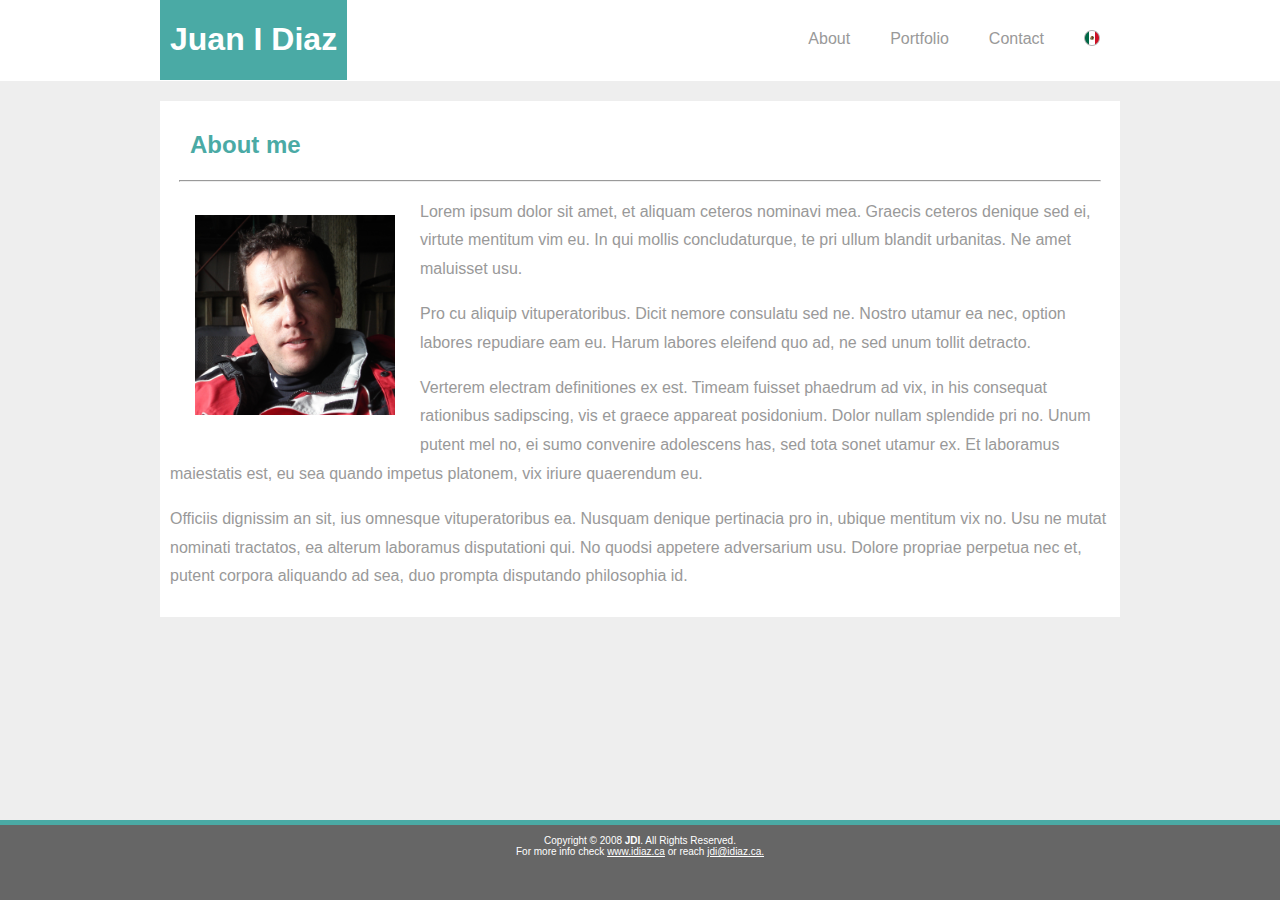
<file: index.html>
<!DOCTYPE html>
<html lang="en">

<head>
    <meta charset="UTF-8">
    <meta name="viewport" content="width=device-width, initial-scale=1.0">
    <title>Juan's Site</title>

    <!-- Add iDiaz favicon -->
    <link rel="icon" href="./static/idiaz_white-favicon.png">

    <!-- Linking CSS -->
    <link rel="stylesheet" type="text/css" href="./assets/css/style.css">
</head>

<body>
    <main class='wrapper'>
        <header>
            <div class="topMenu">
                <div class="nameTitle">
                    <h1>Juan I Diaz</h1>
                </div>

                <div id="links">
                    <ul>
                        <li><a href="index.html">About</a></li>
                        <li><a href="portfolio.html">Portfolio</a></li>
                        <li><a href="contact.html">Contact</a></li>
                        <li><a href="index_mx.html"><img src="assets/images/mx.png" title="Ver en español"></a></li>
                    </ul>
                </div>
            </div>
        </header>

        <div class="mainBody">
            <h2>About me</h2>
            <hr>

            <img id="bio-image" src="./assets/images/Nacho02.jpg" alt="Head Shot">
            <p class="bio">Lorem ipsum dolor sit amet, et aliquam ceteros nominavi mea. Graecis ceteros denique sed ei,
                virtute mentitum vim eu. In qui mollis concludaturque, te pri ullum blandit urbanitas. Ne amet
                maluisset
                usu.</p>
            <p class="bio">Pro cu aliquip vituperatoribus. Dicit nemore consulatu sed ne. Nostro utamur ea nec, option
                labores repudiare eam eu. Harum labores eleifend quo ad, ne sed unum tollit detracto.</p>
            <p class="bio">Verterem electram definitiones ex est. Timeam fuisset phaedrum ad vix, in his consequat
                rationibus sadipscing, vis et graece appareat posidonium. Dolor nullam splendide pri no. Unum putent
                mel
                no, ei sumo convenire adolescens has, sed tota sonet utamur ex. Et laboramus maiestatis est, eu sea
                quando
                impetus platonem, vix iriure quaerendum eu.</p>
            <p class="bio">Officiis dignissim an sit, ius omnesque vituperatoribus ea. Nusquam denique pertinacia pro
                in,
                ubique mentitum vix no. Usu ne mutat nominati tractatos, ea alterum laboramus disputationi qui. No
                quodsi
                appetere adversarium usu. Dolore propriae perpetua nec et, putent corpora aliquando ad sea, duo prompta
                disputando philosophia id.</p>
        </div>

        <div class='push'></div>
    </main>
    <div class="footer">
        <div class="footerLine"></div>
        <p>Copyright © 2008 <strong>JDI</strong>. All Rights Reserved.<br>
            For more info check <a href="http://www.idiaz.ca" style="color: white;" target="_none">www.idiaz.ca</a> or
            reach <a href="mailto:jdi@idiaz.ca" style="color: white;">jdi@idiaz.ca.</a></p>
    </div>
</body>

</html>
</file>
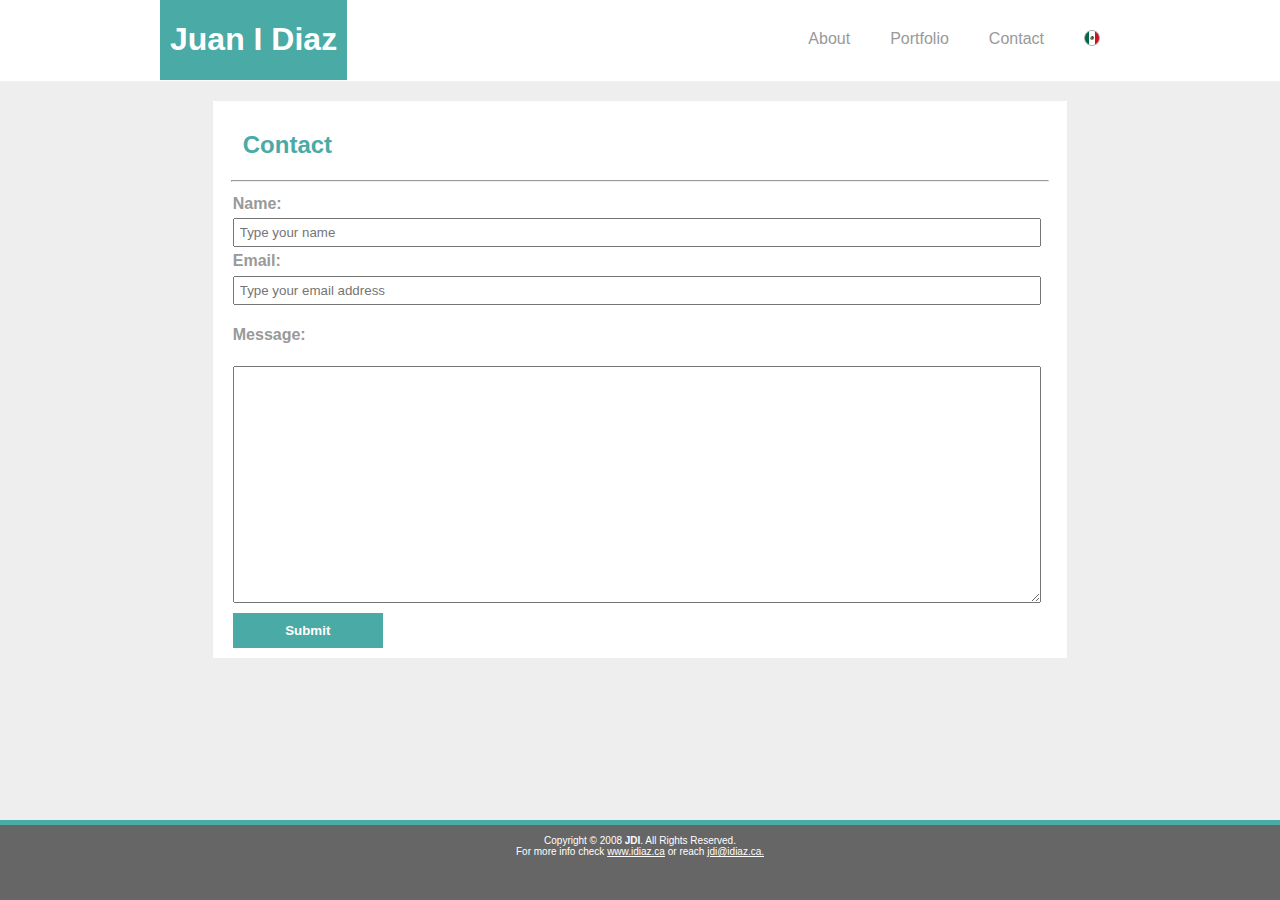
<file: contact.html>
<!DOCTYPE html>
<html lang="en">

<head>
    <meta charset="UTF-8">
    <meta name="viewport" content="width=device-width, initial-scale=1.0">
    <title>Juan's Site</title>

    <!-- Add iDiaz favicon -->
    <link rel="icon" href="./static/idiaz_white-favicon.png">

    <!-- Linking CSS -->
    <link rel="stylesheet" type="text/css" href="./assets/css/style.css">
</head>

<body>
    <main class='wrapper'>
        <header>
            <div class="topMenu">
                <div class="nameTitle">
                    <h1>Juan I Diaz</h1>
                </div>

                <div id="links">
                    <ul>
                        <li><a href="index.html">About</a></li>
                        <li><a href="portfolio.html">Portfolio</a></li>
                        <li><a href="contact.html">Contact</a></li>
                        <li><a href="contact_mx.html"><img src="assets/images/mx.png" title="Ver en español"></a></li>
                    </ul>
                </div>
            </div>
        </header>

        <div class="clearfix"></div>

        <div class="mainBody">
            <h2>Contact</h2>
            <hr>

            <form action="#sendEmail" id="contactForm">
                <label>Name:<br>
                    <input type="text" name="name" size="50" placeholder="Type your name" /></label><br>
                <label>Email:<br>
                    <input type="text" name="email" size="50" placeholder="Type your email address" /></label><br>
                <p>Message:</p>
                <textarea name="comments" cols="80" rows="15"></textarea>
                <input type="submit" class="button" id="submitButton" value="Submit" />
            </form>

        </div>

        <div class='push'></div>
    </main>
    <div class="footer">
        <div class="footerLine"></div>
        <p>Copyright © 2008 <strong>JDI</strong>. All Rights Reserved.<br>
            For more info check <a href="http://www.idiaz.ca" style="color: white;" target="_none">www.idiaz.ca</a> or
            reach <a href="mailto:jdi@idiaz.ca" style="color: white;">jdi@idiaz.ca.</a></p>
    </div>
</body>

</html>
</file>
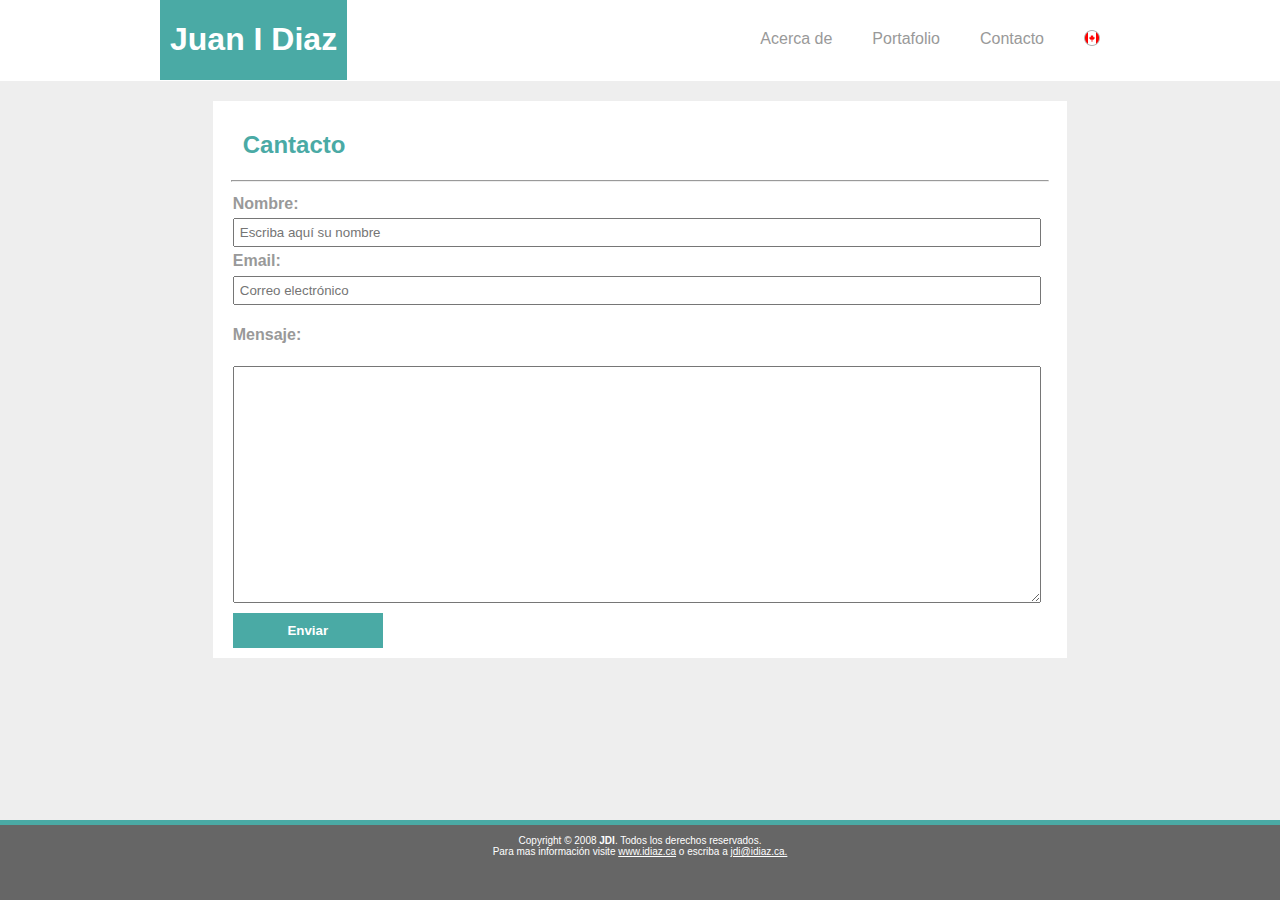
<file: contact_mx.html>
<!DOCTYPE html>
<html lang="sp">

<head>
    <meta charset="UTF-8">
    <meta name="viewport" content="width=device-width, initial-scale=1.0">
    <title>El sitio de Juan</title>

    <!-- Add iDiaz favicon -->
    <link rel="icon" href="./static/idiaz_white-favicon.png">

    <!-- Linking CSS -->
    <link rel="stylesheet" type="text/css" href="./assets/css/style.css">
</head>

<body>
    <main class='wrapper'>
        <header>
            <div class="topMenu">
                <div class="nameTitle">
                    <h1>Juan I Diaz</h1>
                </div>

                <div id="links">
                    <ul>
                        <li><a href="index_mx.html">Acerca de</a></li>
                        <li><a href="portfolio_mx.html">Portafolio</a></li>
                        <li><a href="contact_mx.html">Contacto</a></li>
                        <li><a href="contact.html"><img src="assets/images/ca.png" title="Read in English"></a></li>
                    </ul>
                </div>
            </div>
        </header>

        <div class="clearfix"></div>

        <div class="mainBody">
            <h2>Cantacto</h2>
            <hr>

            <form action="#sendEmail" id="contactForm">
                <label>Nombre:<br>
                    <input type="text" name="name" size="50" placeholder="Escriba aquí su nombre" /></label><br>
                <label>Email:<br>
                    <input type="text" name="email" size="50" placeholder="Correo electrónico" /></label><br>
                <p>Mensaje:</p>
                <textarea name="comments" cols="80" rows="15"></textarea>
                <input type="submit" class="button" id="submitButton" value="Enviar" />
            </form>

        </div>

        <div class='push'></div>
    </main>
    <div class="footer">
        <div class="footerLine"></div>
        <p>Copyright © 2008 <strong>JDI</strong>. Todos los derechos reservados.<br>
            Para mas información visite <a href="http://www.idiaz.ca" style="color: white;" target="_none">www.idiaz.ca</a>
            o escriba a <a href="mailto:jdi@idiaz.ca" style="color: white;">jdi@idiaz.ca.</a></p>
    </div>
</body>

</html>
</file>
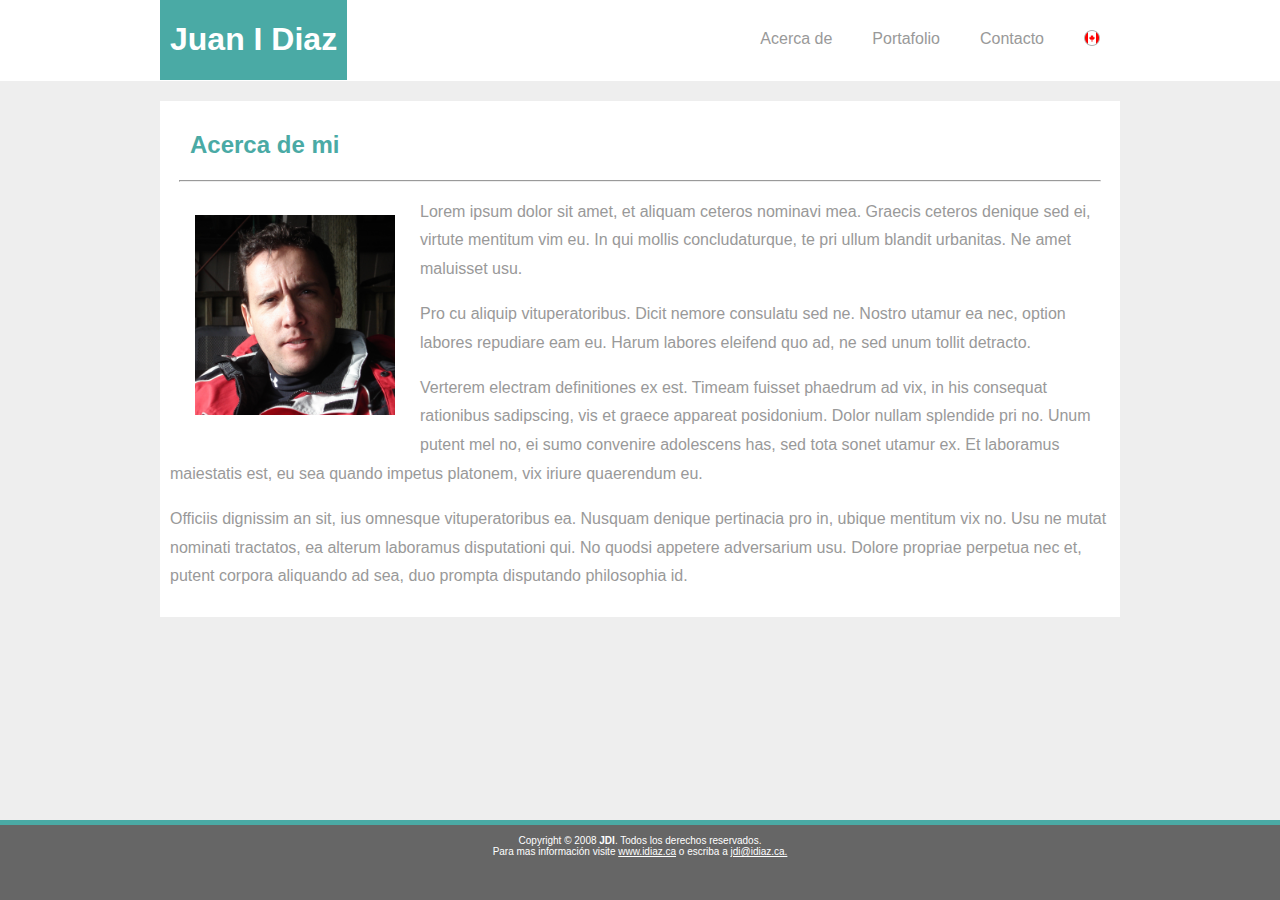
<file: index_mx.html>
<!DOCTYPE html>
<html lang="sp">

<head>
    <meta charset="UTF-8">
    <meta name="viewport" content="width=device-width, initial-scale=1.0">
    <title>El sitio de Juan</title>

    <!-- Add iDiaz favicon -->
    <link rel="icon" href="./static/idiaz_white-favicon.png">

    <!-- Linking CSS -->
    <link rel="stylesheet" type="text/css" href="./assets/css/style.css">
</head>

<body>
    <main class='wrapper'>
        <header>
            <div class="topMenu">
                <div class="nameTitle">
                    <h1>Juan I Diaz</h1>
                </div>

                <div id="links">
                    <ul>
                        <li><a href="index_mx.html">Acerca de</a></li>
                        <li><a href="portfolio_mx.html">Portafolio</a></li>
                        <li><a href="contact_mx.html">Contacto</a></li>
                        <li><a href="index.html"><img src="assets/images/ca.png" title="Read in English"></a></li>
                    </ul>
                </div>
            </div>
        </header>

        <div class="mainBody">
            <h2>Acerca de mi</h2>
            <hr>

            <img id="bio-image" src="./assets/images/Nacho02.jpg" alt="Head Shot">
            <p class="bio">Lorem ipsum dolor sit amet, et aliquam ceteros nominavi mea. Graecis ceteros denique sed ei,
                virtute mentitum vim eu. In qui mollis concludaturque, te pri ullum blandit urbanitas. Ne amet
                maluisset
                usu.</p>
            <p class="bio">Pro cu aliquip vituperatoribus. Dicit nemore consulatu sed ne. Nostro utamur ea nec, option
                labores repudiare eam eu. Harum labores eleifend quo ad, ne sed unum tollit detracto.</p>
            <p class="bio">Verterem electram definitiones ex est. Timeam fuisset phaedrum ad vix, in his consequat
                rationibus sadipscing, vis et graece appareat posidonium. Dolor nullam splendide pri no. Unum putent
                mel
                no, ei sumo convenire adolescens has, sed tota sonet utamur ex. Et laboramus maiestatis est, eu sea
                quando
                impetus platonem, vix iriure quaerendum eu.</p>
            <p class="bio">Officiis dignissim an sit, ius omnesque vituperatoribus ea. Nusquam denique pertinacia pro
                in,
                ubique mentitum vix no. Usu ne mutat nominati tractatos, ea alterum laboramus disputationi qui. No
                quodsi
                appetere adversarium usu. Dolore propriae perpetua nec et, putent corpora aliquando ad sea, duo prompta
                disputando philosophia id.</p>
        </div>

        <div class='push'></div>
    </main>
    <div class="footer">
        <div class="footerLine"></div>
        <p>Copyright © 2008 <strong>JDI</strong>. Todos los derechos reservados.<br>
            Para mas información visite <a href="http://www.idiaz.ca" style="color: white;" target="_none">www.idiaz.ca</a>
            o escriba a <a href="mailto:jdi@idiaz.ca" style="color: white;">jdi@idiaz.ca.</a></p>
    </div>
</body>

</html>
</file>
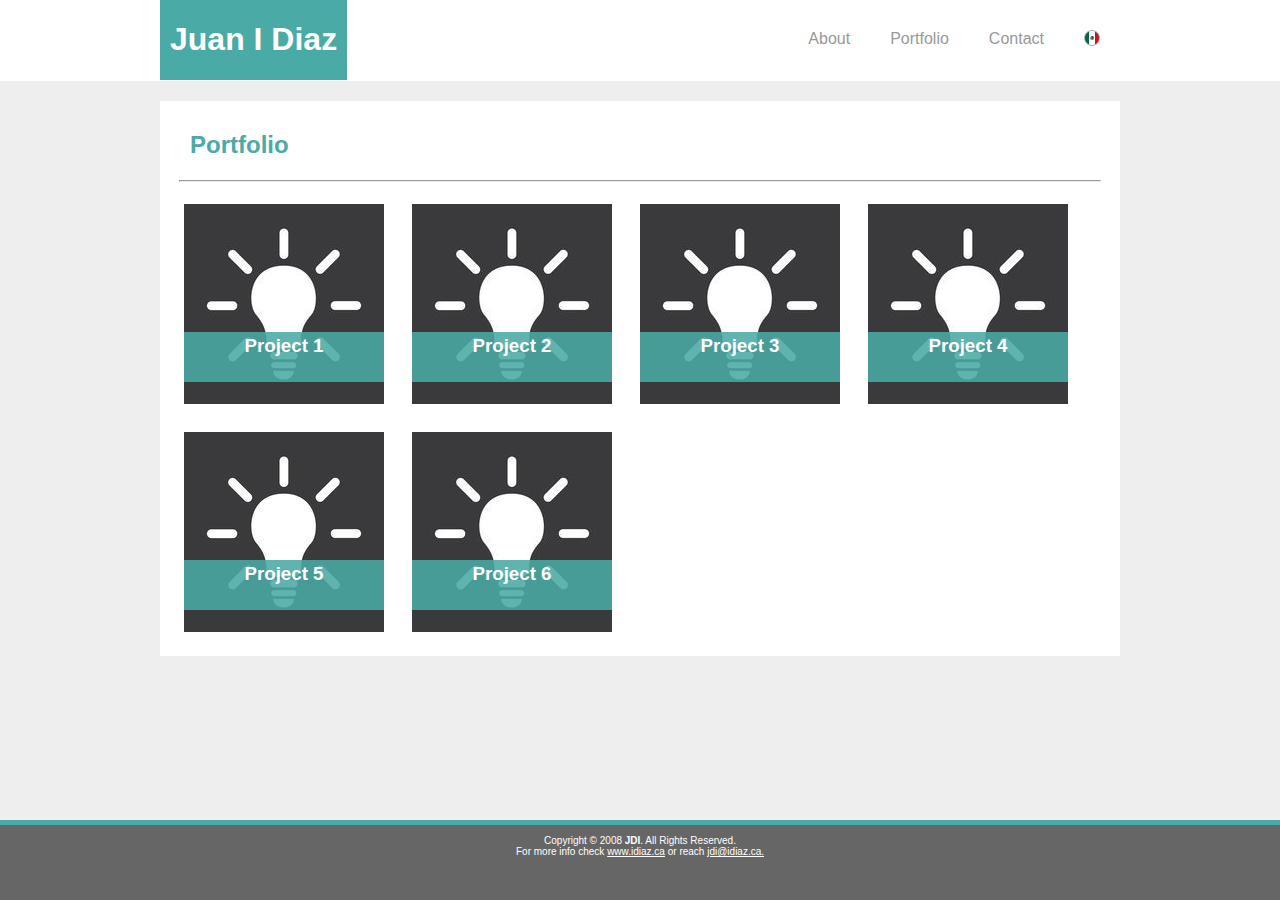
<file: portfolio.html>
<!DOCTYPE html>
<html lang="en">

<head>
    <meta charset="UTF-8">
    <meta name="viewport" content="width=device-width, initial-scale=1.0">
    <title>Juan's Site</title>

    <!-- Add iDiaz favicon -->
    <link rel="icon" href="./static/idiaz_white-favicon.png">

    <!-- Linking CSS -->
    <link rel="stylesheet" type="text/css" href="./assets/css/style.css">
</head>

<body>
    <main class='wrapper'>
        <header>
            <div class="topMenu">
                <div class="nameTitle">
                    <h1>Juan I Diaz</h1>
                </div>

                <div id="links">
                    <ul>
                        <li><a href="index.html">About</a></li>
                        <li><a href="portfolio.html">Portfolio</a></li>
                        <li><a href="contact.html">Contact</a></li>
                        <li><a href="portfolio_mx.html"><img src="assets/images/mx.png" title="Ver en español"></a></li>
                    </ul>
                </div>
            </div>
        </header>

        <div class="clearfix"></div>

        <div class="mainBody">
            <h2>Portfolio</h2>
            <hr>

            <div class="productImage">
                <a href="#project1">
                    <img src="./assets/images/Product.jpg" alt="Product Image">
                </a>
                <div class="productName">
                    <h3>Project 1</h3>
                </div>
            </div>

            <div class="productImage">
                <a href="#project1">
                    <img src="./assets/images/Product.jpg" alt="Product Image">
                </a>
                <div class="productName">
                    <h3>Project 2</h3>
                </div>
            </div>

            <div class="productImage">
                <a href="#project1">
                    <img src="./assets/images/Product.jpg" alt="Product Image">
                </a>
                <div class="productName">
                    <h3>Project 3</h3>
                </div>
            </div>

            <div class="productImage">
                <a href="#project1">
                    <img src="./assets/images/Product.jpg" alt="Product Image">
                </a>
                <div class="productName">
                    <h3>Project 4</h3>
                </div>
            </div>

            <div class="productImage">
                <a href="#project1">
                    <img src="./assets/images/Product.jpg" alt="Product Image">
                </a>
                <div class="productName">
                    <h3>Project 5</h3>
                </div>
            </div>

            <div class="productImage">
                <a href="#project1">
                    <img src="./assets/images/Product.jpg" alt="Product Image">
                </a>
                <div class="productName">
                    <h3>Project 6</h3>
                </div>
            </div>

        </div>

        <div class='push'></div>
    </main>
    <div class="footer">
        <div class="footerLine"></div>
        <p>Copyright © 2008 <strong>JDI</strong>. All Rights Reserved.<br>
            For more info check <a href="http://www.idiaz.ca" style="color: white;" target="_none">www.idiaz.ca</a> or
            reach <a href="mailto:jdi@idiaz.ca" style="color: white;">jdi@idiaz.ca.</a></p>
    </div>
</body>

</html>
</file>
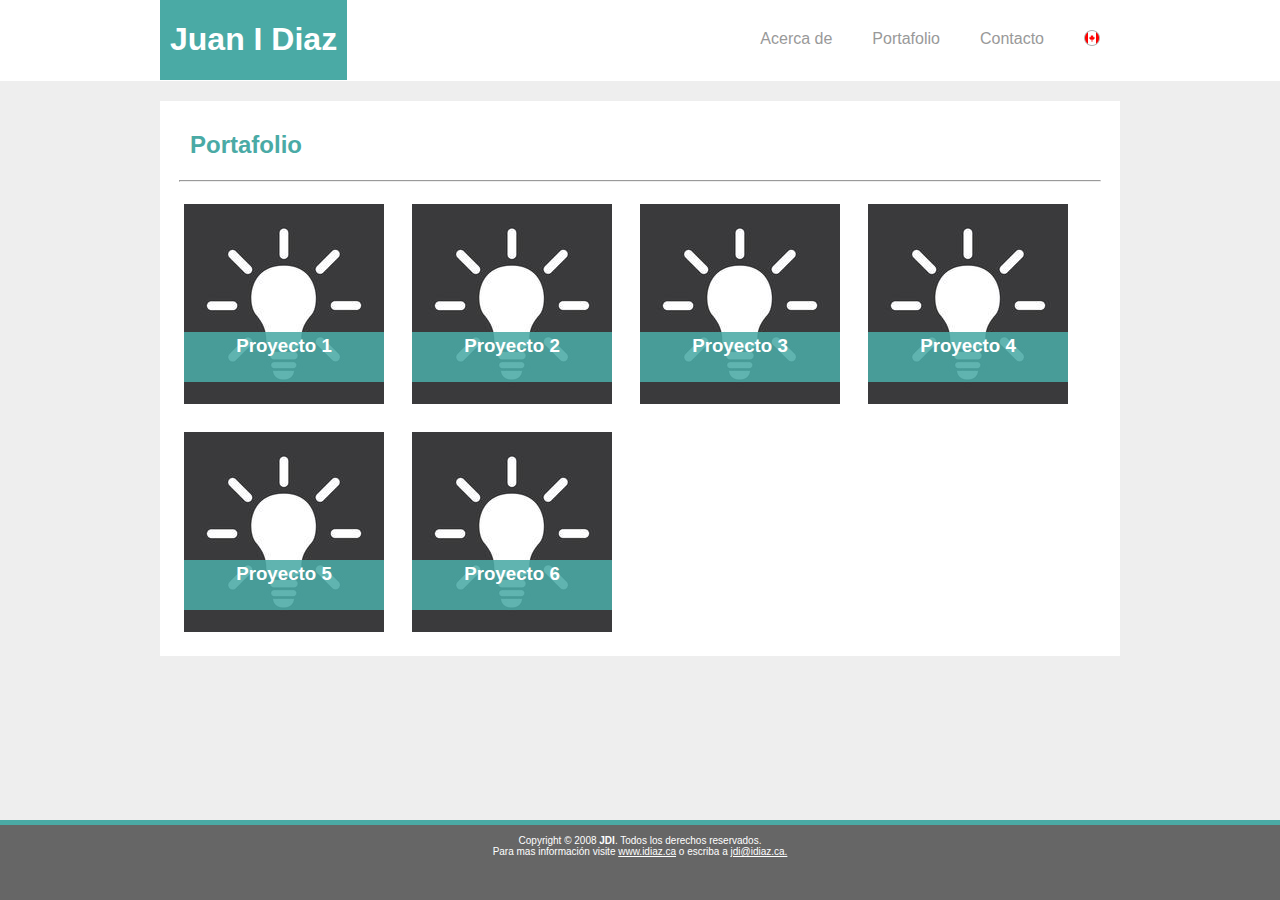
<file: portfolio_mx.html>
<!DOCTYPE html>
<html lang="sp">

<head>
    <meta charset="UTF-8">
    <meta name="viewport" content="width=device-width, initial-scale=1.0">
    <title>El sitio de Juan</title>

    <!-- Add iDiaz favicon -->
    <link rel="icon" href="./static/idiaz_white-favicon.png">

    <!-- Linking CSS -->
    <link rel="stylesheet" type="text/css" href="./assets/css/style.css">
</head>

<body>
    <main class='wrapper'>
        <header>
            <div class="topMenu">
                <div class="nameTitle">
                    <h1>Juan I Diaz</h1>
                </div>

                <div id="links">
                    <ul>
                        <li><a href="index_mx.html">Acerca de</a></li>
                        <li><a href="portfolio_mx.html">Portafolio</a></li>
                        <li><a href="contact_mx.html">Contacto</a></li>
                        <li><a href="portfolio.html"><img src="assets/images/ca.png" title="Read in English"></a></li>
                    </ul>
                </div>
            </div>
        </header>

        <div class="clearfix"></div>

        <div class="mainBody">
            <h2>Portafolio</h2>
            <hr>

            <div class="productImage">
                <a href="#project1">
                    <img src="./assets/images/Product.jpg" alt="Product Image">
                </a>
                <div class="productName">
                    <h3>Proyecto 1</h3>
                </div>
            </div>

            <div class="productImage">
                <a href="#project1">
                    <img src="./assets/images/Product.jpg" alt="Product Image">
                </a>
                <div class="productName">
                    <h3>Proyecto 2</h3>
                </div>
            </div>

            <div class="productImage">
                <a href="#project1">
                    <img src="./assets/images/Product.jpg" alt="Product Image">
                </a>
                <div class="productName">
                    <h3>Proyecto 3</h3>
                </div>
            </div>

            <div class="productImage">
                <a href="#project1">
                    <img src="./assets/images/Product.jpg" alt="Product Image">
                </a>
                <div class="productName">
                    <h3>Proyecto 4</h3>
                </div>
            </div>

            <div class="productImage">
                <a href="#project1">
                    <img src="./assets/images/Product.jpg" alt="Product Image">
                </a>
                <div class="productName">
                    <h3>Proyecto 5</h3>
                </div>
            </div>

            <div class="productImage">
                <a href="#project1">
                    <img src="./assets/images/Product.jpg" alt="Product Image">
                </a>
                <div class="productName">
                    <h3>Proyecto 6</h3>
                </div>
            </div>

        </div>

        <div class='push'></div>
    </main>
    <div class="footer">
        <div class="footerLine"></div>
        <p>Copyright © 2008 <strong>JDI</strong>. Todos los derechos reservados.<br>
            Para mas información visite <a href="http://www.idiaz.ca" style="color: white;" target="_none">www.idiaz.ca</a>
            o escriba a <a href="mailto:jdi@idiaz.ca" style="color: white;">jdi@idiaz.ca.</a></p>
    </div>
</body>

</html>
</file>
<file: assets/css/style.css>
*{
	box-sizing: border-box;
}

html, body {
	height: 100%;
	margin: 0;
}

body {
	background-color: #eeeeee;
	color: #999999;
	font-family: Arial, Helvetica, sans-serif;
}

header{
	background:white;
 	height: 81px;
	margin-bottom: 20px;
}

.topMenu {
	max-width: 960px;
	min-width: 680px;
    margin: auto;
	background-color: white;
	text-align: center;
	height: 81px;
}

.nameTitle{
	background-color: #4aaaa5;
	color: white;
	float: left;
	padding: 0px 10px;
}

#links{
	color: #e71414;
	float: right;
}

ul {
    list-style-type: none;
    margin: 0;
    padding: 0;
    overflow: hidden;
}

li {
    float: left;
}

li a {
    display: inline-block;
    color: #999999;
    text-align: center;
    padding: 30px 20px;
    text-decoration: none;
}

li a:hover {
    color: #111;
}

p.bio{
	text-align: left;
}

.mainBody {
	max-width: 960px;
    margin: auto;
	border: 0 solid  black;
	background-color: white;
	content: "";
    clear: both;
	display: table;
	line-height: 180%;
	margin-bottom: 20px;
	padding: 10px;
}

h2 {
	color: #4aaaa5;
	text-align: left;
	margin-left: 20px;
}

hr{
	width:98%;
}

#bio-image {
	float: left;
	width: 200px;
	height: 200px;
	margin: 25px;
}

.wrapper {
	min-height: 100%;
	margin-bottom: -80px; 
 }

 .footer,
 .push {
	height: 80px;
  }
.footer{
    background-color: rgb(102, 102, 102);
    color: white;
	text-align: center;
	font-size: 10px;
}

.footerLine {
	background-color: #4aaaa5;
	height: 5px;
    color: white;
	text-decoration: none;
}

.clearfix::after {
	content: "";
	display: block;
	clear: both;
}

.productImage{
	border: 3px solid  #00000000;
	float: left;
	width: 206px;
	height: 206px;
	margin: 11px;
}

.productImage:hover{
	border: 3px solid  #4aaaa5;
}

 .productName{
	background-color: #4aaaa5e0;
	color: white;
	text-align: center;
	position: relative;
	width: 100%;;
	height: 50px;
	top: -100px;
}

input,
textarea{
	width: 98%;
	padding: 5px;
}

#contactForm{
	margin-left: 10px;	
	font-weight: bold;
}

#submitButton{
	background-color: #4aaaa5;
	color: white;
	border: none;
	width: 150px;
	text-align: center;
	font-weight: bold;
    padding: 10px 32px;
}

#button {
    background-color: #4CAF50; /* Green */
    border: none;
    color: white;
    padding: 15px 32px;
    text-align: center;
    text-decoration: none;
    display: inline-block;
    font-size: 16px;
}

@media screen and (max-width: 980px) {

/* 
	body {
	  background-color: red;
	}
 */

	.topMenu {
		max-width: 745px;
	}

	.mainBody {
		width: 745px;
	}
}

@media screen and (max-width: 768px) {

/* 	
	body {
	  background-color: green;
	}
 */

	.topMenu {
		max-width: 553px;
		min-width: 620px;
	}

	.mainBody {
		width: 620px;
	}

	#bio-image {
		width: 150px;
		height: 150px;
		margin: 20px;
	}
}


@media screen and (max-width: 640px) {

/* 	
	body {
	  background-color: blueviolet;
	}
 */

	 header {
		height: 81px;
		margin-bottom: 20px;
	}

	.topMenu {
		width: 100%;
		max-width: 100%;
		min-width: 100%;
	}

	.nameTitle{
		width: 100%;
		float: none;
		margin-top: -21px;
		height: 38px;
	}

	p.bio{
		font-size: 13px;
	}

	ul{
		margin-top: -16px;
		font-size: 15px;
	}

	.mainBody {
		width: 90%;
		line-height: 140%;
	}

	#bio-image {
		width: 100px;
		height: 100px;
		margin: 10px;
	}
}
</file>
